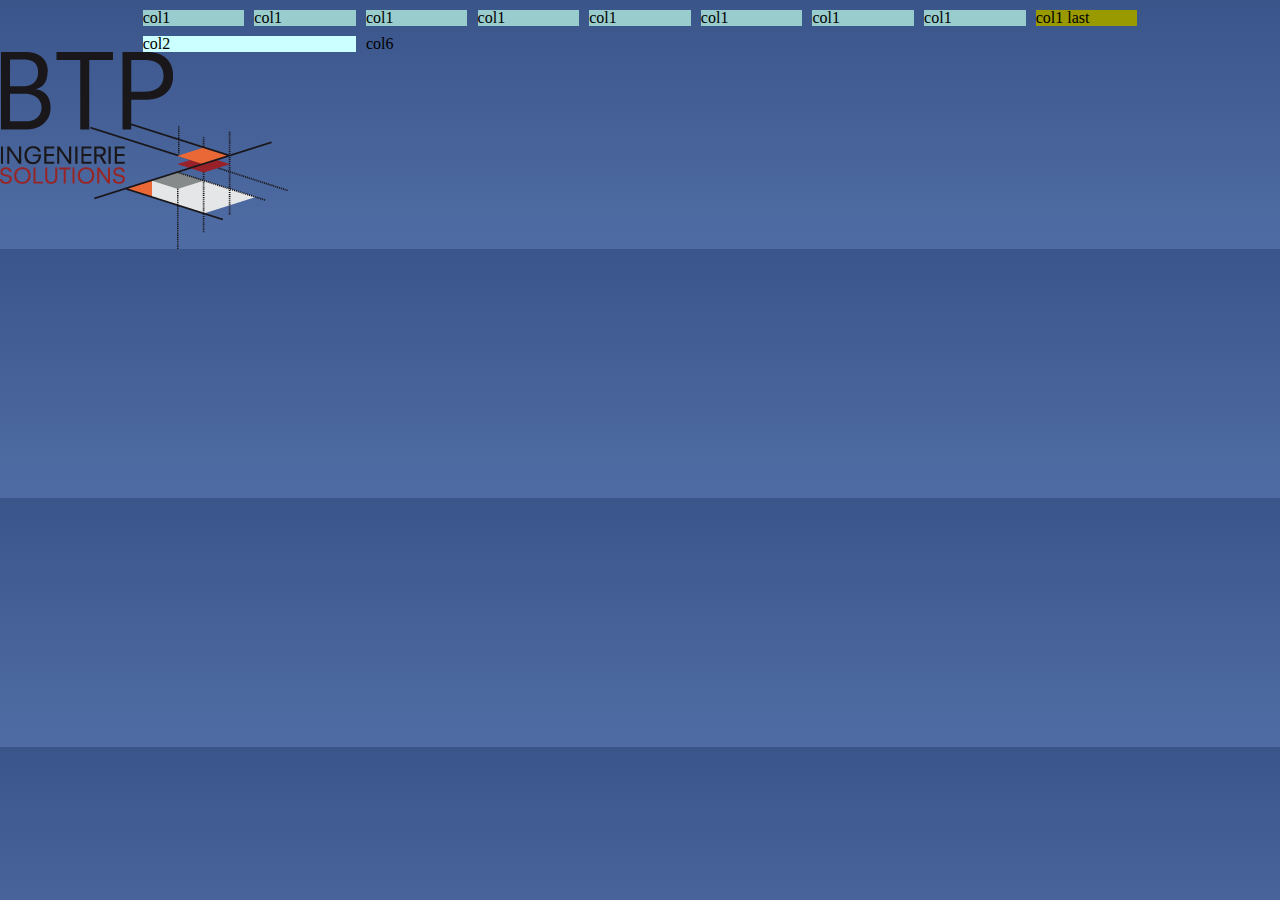
<file: old/grid.html>
<!DOCTYPE html PUBLIC "-//W3C//DTD XHTML 1.0 Transitional//EN" "http://www.w3.org/TR/xhtml1/DTD/xhtml1-transitional.dtd">
<html xmlns="http://www.w3.org/1999/xhtml">
<head>
<meta http-equiv="Content-Type" content="text/html; charset=UTF-8" />
<title>Grid template</title>
<link href="css/reset.css" rel="stylesheet" type="text/css" />
<link href="css/grid.css" rel="stylesheet" type="text/css" />
</head>

<body class="blue">
<div id="page">
	<div class="col1">col1</div>
    <div class="col1">col1</div>
    <div class="col1">col1</div>
    <div class="col1">col1</div>
    <div class="col1">col1</div>
    <div class="col1">col1</div>
    <div class="col1">col1</div>
    <div class="col1">col1</div>
    <div class="col1 last">col1 last</div>
    
    <div class="col2">col2</div>
    <div class="col6">col6</div>


</div>
<div>
	<img src="img/logo_btp.png" alt="logo_btp" width="288" height="197" />
</div>

</body>
</html>
</file>
<file: old/css/grid.css>
#page{background:#fdfdfd; margin:0px auto; /*width:980px;height:2000px;*/
width:77.7%;-webkit-box-shadow:rgba(0,0,0,0.5) 0px 3px 8px;
}
.col1{background:#9CC; /*width:100px; height:2000px;*/ width:10.2040816326531%;/*100px/980px*/ height:10%; margin:1.02040816326531% 1.02040816326531% 0 0;/*10px/980px*/float:left;}
.col2{width:21.4285714285714%;/*210px/980px*/ background:#CFF;margin:1.02040816326531% 1.02040816326531% 0 0;/*10px/980px*/float:left; }
.col6{width:66.3265306122449%;/*650px/980px*/ margin:1.02040816326531% 1.02040816326531% 0 0;/*10px/980px*/float:left; overflow:auto;}
.last{clear:right;margin-right:0; background:#999900;}
img, embed, object, video {max-width:100%;} /* rend les images, les video etc... responsive */

/* D�grad�s */
.green {
  background: #779513;
  background-image: -webkit-linear-gradient(bottom, #779513 7%, #97bf0d 100%);
  background-image: -moz-linear-gradient(bottom, #779513 7%, #97bf0d 100%);
  background-image: -o-linear-gradient(bottom, #779513 7%, #97bf0d 100%);
  background-image: linear-gradient(bottom, #779513 7%, #97bf0d 100%);
}
.orange {
  background: #f79c67;
  background: -webkit-linear-gradient(bottom, #f37124 7%, #f79c67 100%);
  background: -moz-linear-gradient(bottom, #f37124 7%, #f79c67 100%);
  background: -o-linear-gradient(bottom, #f37124 7%, #f79c67 100%);
  background: linear-gradient(bottom, #f37124 7%, #f79c67 100%);
}
.brown {
  background: #9a7c6b;
  background: -webkit-linear-gradient(bottom, #755e51 7%, #9a7c6b 100%);
  background: -moz-linear-gradient(bottom, #f37124 7%, #f79c67 100%);
  background: -o-linear-gradient(bottom, #f37124 7%, #f79c67 100%);
  background: linear-gradient(bottom, #f37124 7%, #f79c67 100%);
}
.blue {
  background: #3a558a;
  background: -webkit-linear-gradient(bottom, #4e6ba3 7%, #3a558a 100%);
  background: -moz-linear-gradient(bottom, #4e6ba3 7%, #3a558a 100%);
  background: -o-linear-gradient(bottom, #4e6ba3 7%, #3a558a 100%);
  background: linear-gradient(bottom, #4e6ba3 7%, #3a558a 100%);
}


header {  width:100%;height:127px;
background: rgb(125,170,251); /* Old browsers */
/* IE9 SVG, needs conditional override of 'filter' to 'none' */
background: url([data-uri]);
background: -moz-linear-gradient(left, rgba(125,170,251,1) 0%, rgba(255,252,229,1) 50%, rgba(125,170,251,1) 100%); /* FF3.6+ */
background: -webkit-gradient(linear, left top, right top, color-stop(0%,rgba(125,170,251,1)), color-stop(50%,rgba(255,252,229,1)), color-stop(100%,rgba(125,170,251,1))); /* Chrome,Safari4+ */
background: -webkit-linear-gradient(left, rgba(125,170,251,1) 0%,rgba(255,252,229,1) 50%,rgba(125,170,251,1) 100%); /* Chrome10+,Safari5.1+ */
background: -o-linear-gradient(left, rgba(125,170,251,1) 0%,rgba(255,252,229,1) 50%,rgba(125,170,251,1) 100%); /* Opera 11.10+ */
background: -ms-linear-gradient(left, rgba(125,170,251,1) 0%,rgba(255,252,229,1) 50%,rgba(125,170,251,1) 100%); /* IE10+ */
background: linear-gradient(to right, rgba(125,170,251,1) 0%,rgba(255,252,229,1) 50%,rgba(125,170,251,1) 100%); /* W3C */
filter: progid:DXImageTransform.Microsoft.gradient( startColorstr='#7daafb', endColorstr='#7daafb',GradientType=1 ); /* IE6-8 */}



#logo{ background:url(../img/general/logo.png) center 45px no-repeat, url(../img/general/epi.png) no-repeat; height:100%; width:100%; margin:0px auto; text-indent:-20000px; padding:87px 0 0 0;}



@media screen and (max-width:768px){
	#page{width:100%;}
	.col2{display:none;}
	.col6{width:90%; padding: 5%; overflow: auto;}
	h1{font-size: 1.6em; margin-bottom: 0.3em;}
	h2{font-size: 1.2em;}
	p{font-size: 1em;}
	.encadre ul {width:100%;}
}






/* Smartphones (portrait and landscape) ----------- */
@media only screen 
and (min-device-width : 320px) 
and (max-device-width : 480px) {
/* Styles */
}

/* Smartphones (landscape) ----------- */
@media only screen 
and (min-width : 321px) {
/* Styles */
}

/* Smartphones (portrait) ----------- */
@media only screen 
and (max-width : 320px) {
/* Styles */
}

/* iPads (portrait and landscape) ----------- */
@media only screen 
and (min-device-width : 768px) 
and (max-device-width : 1024px) {
/* Styles */
h1{font-size: 2.7em; margin-bottom: 0.3em;}
.encadre ul {width:50%;}
}

/* iPads (landscape) ----------- */
@media only screen 
and (min-device-width : 768px) 
and (max-device-width : 1024px) 
and (orientation : landscape) {
/* Styles */
}

/* iPads (portrait) ----------- */
@media only screen 
and (min-device-width : 768px) 
and (max-device-width : 1024px) 
and (orientation : portrait) {
/* Styles */
}

/* Desktops and laptops ----------- */
@media only screen 
and (min-width : 1224px) {
/* Styles */
}

/* Large screens ----------- */
@media only screen 
and (min-width : 1824px) {
/* Styles */
}

/* iPhone 4 ----------- */
@media
only screen and (-webkit-min-device-pixel-ratio : 1.5),
only screen and (min-device-pixel-ratio : 1.5) {
/* Styles */
}
</file>
